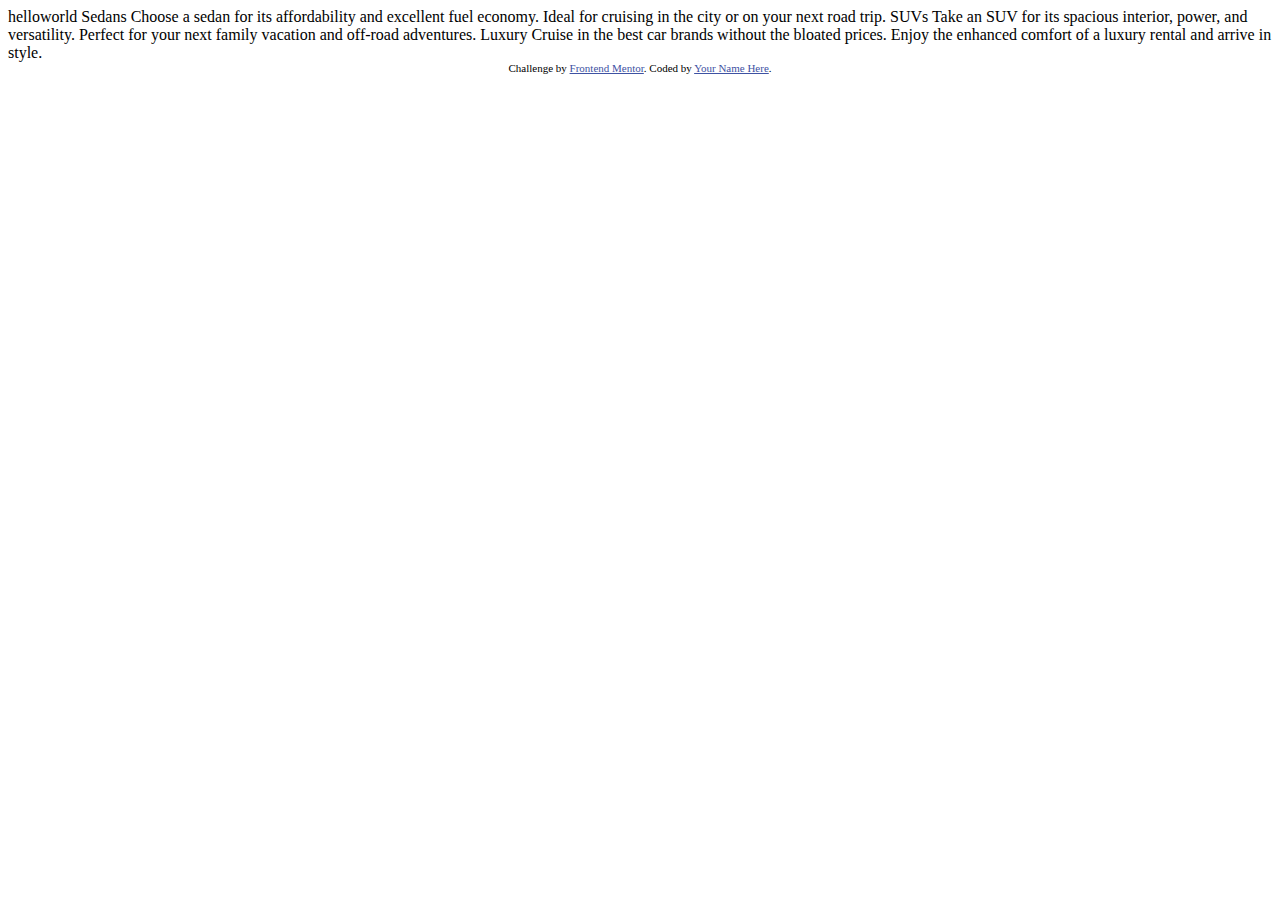
<file: 3-column-preview-card-component-main/index.html>
<!DOCTYPE html>
<html lang="en">
<head>
  <meta charset="UTF-8">
  <meta name="viewport" content="width=device-width, initial-scale=1.0"> <!-- displays site properly based on user's device -->

  <link rel="icon" type="image/png" sizes="32x32" href="./images/favicon-32x32.png">
  
  <title>Frontend Mentor | 3-column preview card component</title>

  <!-- Feel free to remove these styles or customise in your own stylesheet 👍 -->
  <style>
    .attribution { font-size: 11px; text-align: center; }
    .attribution a { color: hsl(228, 45%, 44%); }
  </style>
</head>
<body>
  helloworld
  Sedans
  Choose a sedan for its affordability and excellent fuel economy. Ideal for cruising in the city 
  or on your next road trip.

  SUVs
  Take an SUV for its spacious interior, power, and versatility. Perfect for your next family vacation 
  and off-road adventures.

  Luxury
  Cruise in the best car brands without the bloated prices. Enjoy the enhanced comfort of a luxury 
  rental and arrive in style.
  
  <div class="attribution">
    Challenge by <a href="https://www.frontendmentor.io?ref=challenge" target="_blank">Frontend Mentor</a>. 
    Coded by <a href="#">Your Name Here</a>.
  </div>
</body>
</html>
</file>
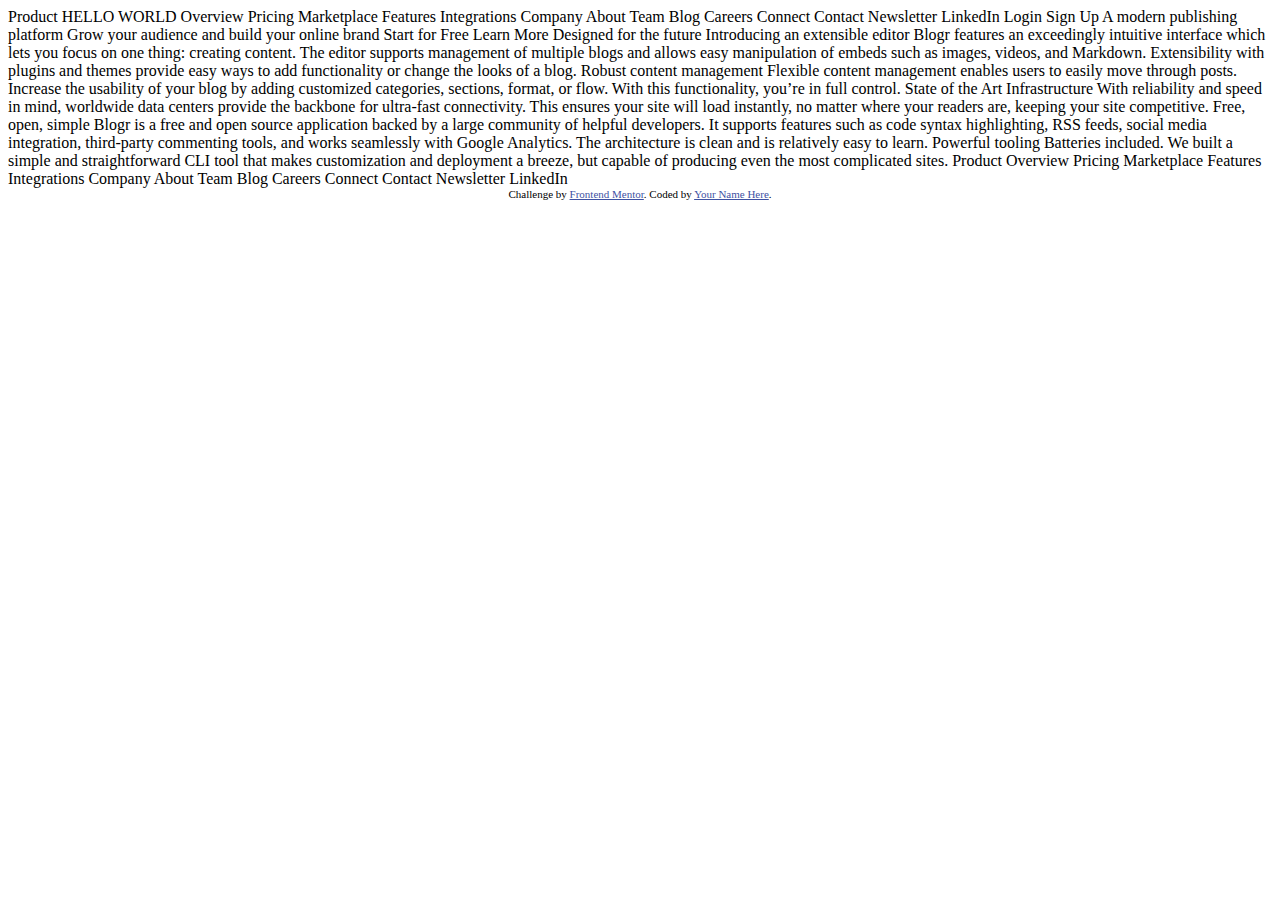
<file: blogr-landing-page-main/index.html>
<!DOCTYPE html>
<html lang="en">
<head>
  <meta charset="UTF-8">
  <meta name="viewport" content="width=device-width, initial-scale=1.0"> <!-- displays site properly based on user's device -->

  <link rel="icon" type="image/png" sizes="32x32" href="./images/favicon-32x32.png">
  
  <title>Frontend Mentor | [Blogr]</title>

  <!-- Feel free to remove these styles or customise in your own stylesheet 👍 -->
  <style>
    .attribution { font-size: 11px; text-align: center; }
    .attribution a { color: hsl(228, 45%, 44%); }
  </style>
</head>
<body>
  Product
  HELLO WORLD

  Overview
  Pricing
  Marketplace
  Features
  Integrations

  Company

  About
  Team
  Blog
  Careers

  Connect

  Contact
  Newsletter
  LinkedIn
  
  Login
  Sign Up

  A modern publishing platform
  Grow your audience and build your online brand

  Start for Free
  Learn More

  Designed for the future

  Introducing an extensible editor
  Blogr features an exceedingly intuitive interface which lets you focus on one thing: creating content. 
  The editor supports management of multiple blogs and allows easy manipulation of embeds such as images, 
  videos, and Markdown. Extensibility with plugins and themes provide easy ways to add functionality or 
  change the looks of a blog.

  Robust content management
  Flexible content management enables users to easily move through posts. Increase the usability of your blog 
  by adding customized categories, sections, format, or flow. With this functionality, you’re in full control.

  State of the Art Infrastructure
  With reliability and speed in mind, worldwide data centers provide the backbone for ultra-fast connectivity. 
  This ensures your site will load instantly, no matter where your readers are, keeping your site competitive.

  Free, open, simple
  Blogr is a free and open source application backed by a large community of helpful developers. It supports 
  features such as code syntax highlighting, RSS feeds, social media integration, third-party commenting tools, 
  and works seamlessly with Google Analytics. The architecture is clean and is relatively easy to learn.

  Powerful tooling
  Batteries included. We built a simple and straightforward CLI tool that makes customization and deployment a breeze, but
  capable of producing even the most complicated sites.

  Product

  Overview
  Pricing
  Marketplace
  Features
  Integrations

  Company

  About
  Team
  Blog
  Careers

  Connect
  
  Contact
  Newsletter
  LinkedIn

  <div class="attribution">
    Challenge by <a href="https://www.frontendmentor.io?ref=challenge" target="_blank">Frontend Mentor</a>. 
    Coded by <a href="#">Your Name Here</a>.
  </div>
</body>
</html>
</file>
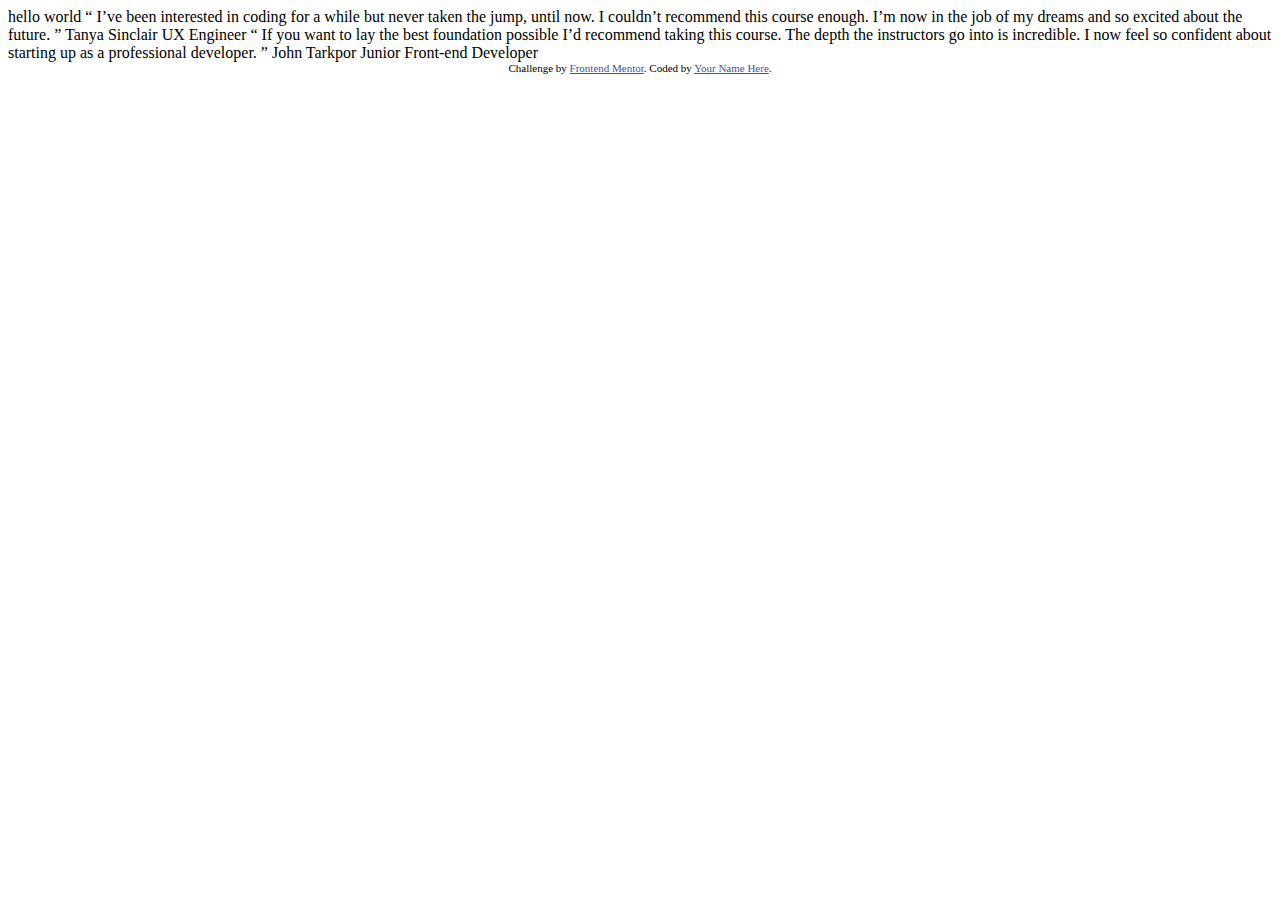
<file: coding-bootcamp-testimonials-slider-master/index.html>
<!DOCTYPE html>
<html lang="en">
<head>
  <meta charset="UTF-8">
  <meta name="viewport" content="width=device-width, initial-scale=1.0"> <!-- displays site properly based on user's device -->

  <link rel="icon" type="image/png" sizes="32x32" href="./images/favicon-32x32.png">
  
  <title>Frontend Mentor | Coding Bootcamp Testimonials Slider</title>

  <!-- Feel free to remove these styles or customise in your own stylesheet 👍 -->
  <style>
    .attribution { font-size: 11px; text-align: center; }
    .attribution a { color: hsl(228, 45%, 44%); }
  </style>
</head>
<body>
  hello world

  “ I’ve been interested in coding for a while but never taken the jump, until now. 
  I couldn’t recommend this course enough. I’m now in the job of my dreams and so 
  excited about the future. ”

  Tanya Sinclair
  UX Engineer

  “ If you want to lay the best foundation possible I’d recommend taking this course. 
  The depth the instructors go into is incredible. I now feel so confident about 
  starting up as a professional developer. ”

  John Tarkpor
  Junior Front-end Developer
  
  <div class="attribution">
    Challenge by <a href="https://www.frontendmentor.io?ref=challenge" target="_blank">Frontend Mentor</a>. 
    Coded by <a href="#">Your Name Here</a>.
  </div>
</body>
</html>
</file>
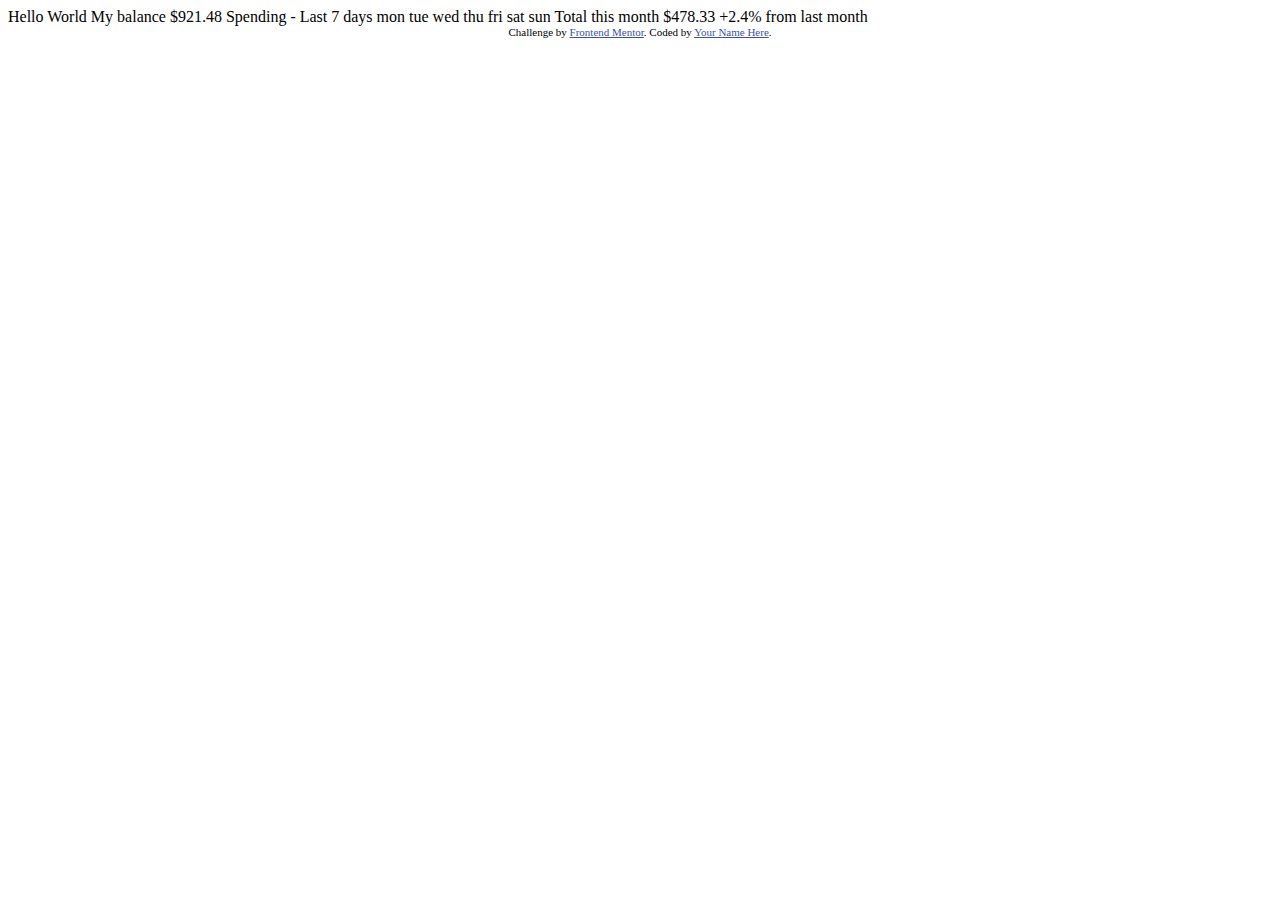
<file: expenses-chart-component-main/index.html>
<!DOCTYPE html>
<html lang="en">
<head>
  <meta charset="UTF-8">
  <meta name="viewport" content="width=device-width, initial-scale=1.0"> <!-- displays site properly based on user's device -->

  <link rel="icon" type="image/png" sizes="32x32" href="./images/favicon-32x32.png">
  
  <title>Frontend Mentor | Expenses chart component</title>

  <!-- Feel free to remove these styles or customise in your own stylesheet 👍 -->
  <style>
    .attribution { font-size: 11px; text-align: center; }
    .attribution a { color: hsl(228, 45%, 44%); }
  </style>
</head>
<body>
  Hello World

  My balance
  $921.48

  Spending - Last 7 days

  mon
  tue
  wed
  thu
  fri
  sat
  sun

  Total this month
  $478.33

  +2.4%
  from last month
  
  <div class="attribution">
    Challenge by <a href="https://www.frontendmentor.io?ref=challenge" target="_blank">Frontend Mentor</a>. 
    Coded by <a href="#">Your Name Here</a>.
  </div>
</body>
</html>
</file>
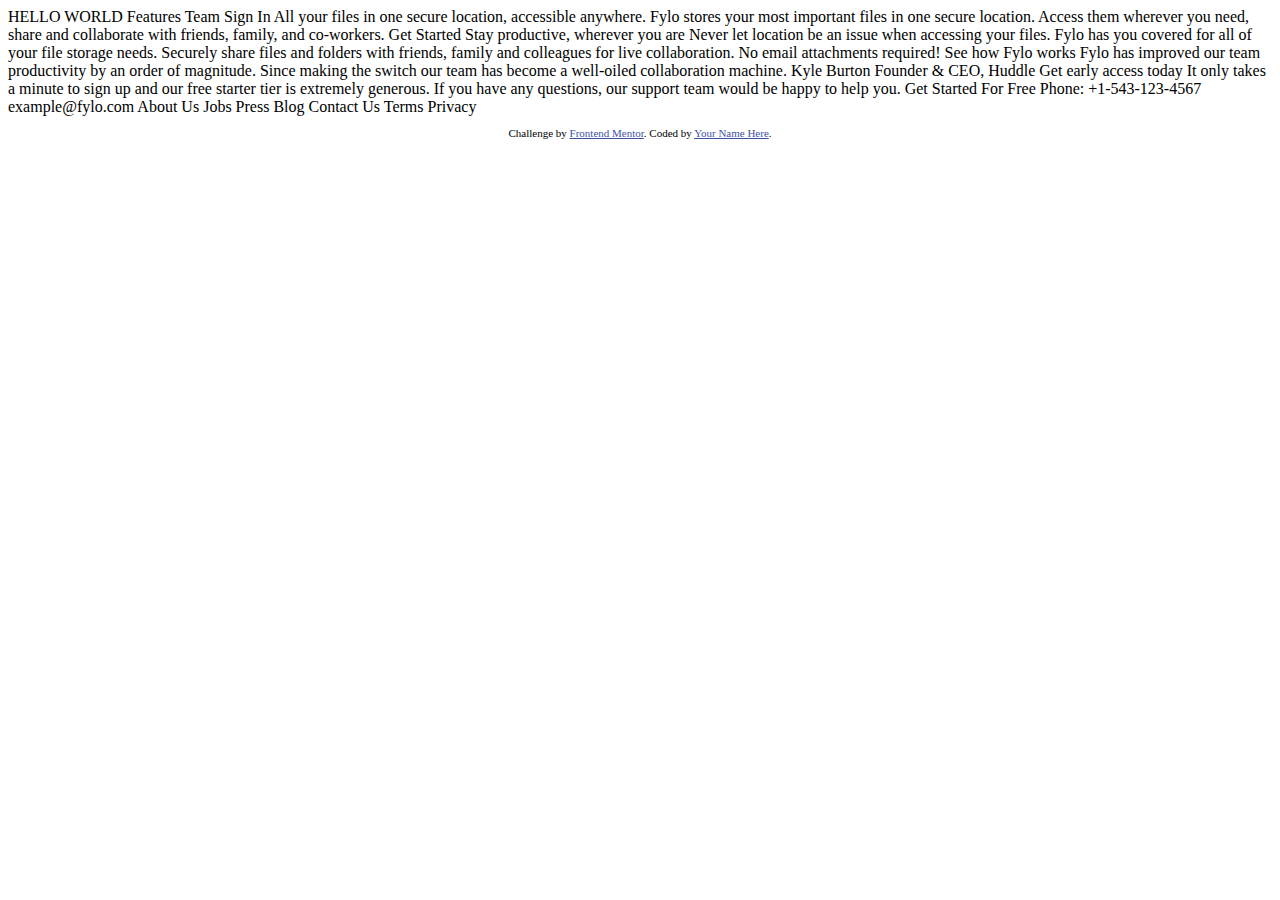
<file: fylo-landing-page-with-two-column-layout-master/index.html>
<!DOCTYPE html>
<html lang="en">
<head>
  <meta charset="UTF-8">
  <meta name="viewport" content="width=device-width, initial-scale=1.0"> <!-- displays site properly based on user's device -->

  <link rel="icon" type="image/png" sizes="32x32" href="./images/favicon-32x32.png">
  
  <title>Frontend Mentor | Fylo landing page with two column layout</title>

  <!-- Feel free to remove these styles or customise in your own stylesheet 👍 -->
  <style>
    .attribution { font-size: 11px; text-align: center; }
    .attribution a { color: hsl(228, 45%, 44%); }
  </style>
</head>
<body>
  HELLO WORLD

  Features
  Team
  Sign In

  All your files in one secure location, accessible anywhere.

  Fylo stores your most important files in one secure location. 
  Access them wherever you need, share and collaborate with friends, 
  family, and co-workers.

  Get Started

  Stay productive, wherever you are

  Never let location be an issue when accessing your files. Fylo has you 
  covered for all of your file storage needs.

  Securely share files and folders with friends, family and colleagues for 
  live collaboration. No email attachments required!

  See how Fylo works

  Fylo has improved our team productivity by an order of magnitude. Since 
  making the switch our team has become a well-oiled collaboration machine.

  Kyle Burton
  Founder & CEO, Huddle

  Get early access today

  It only takes a minute to sign up and our free starter tier is extremely generous. 
  If you have any questions, our support team would be happy to help you.

  Get Started For Free

  Phone: +1-543-123-4567
  example@fylo.com

  About Us
  Jobs
  Press
  Blog

  Contact Us
  Terms
  Privacy

  <footer>
    <p class="attribution">
      Challenge by <a href="https://www.frontendmentor.io?ref=challenge" target="_blank">Frontend Mentor</a>. 
      Coded by <a href="#">Your Name Here</a>.
    </p>
  </footer>
</body>
</html>
</file>
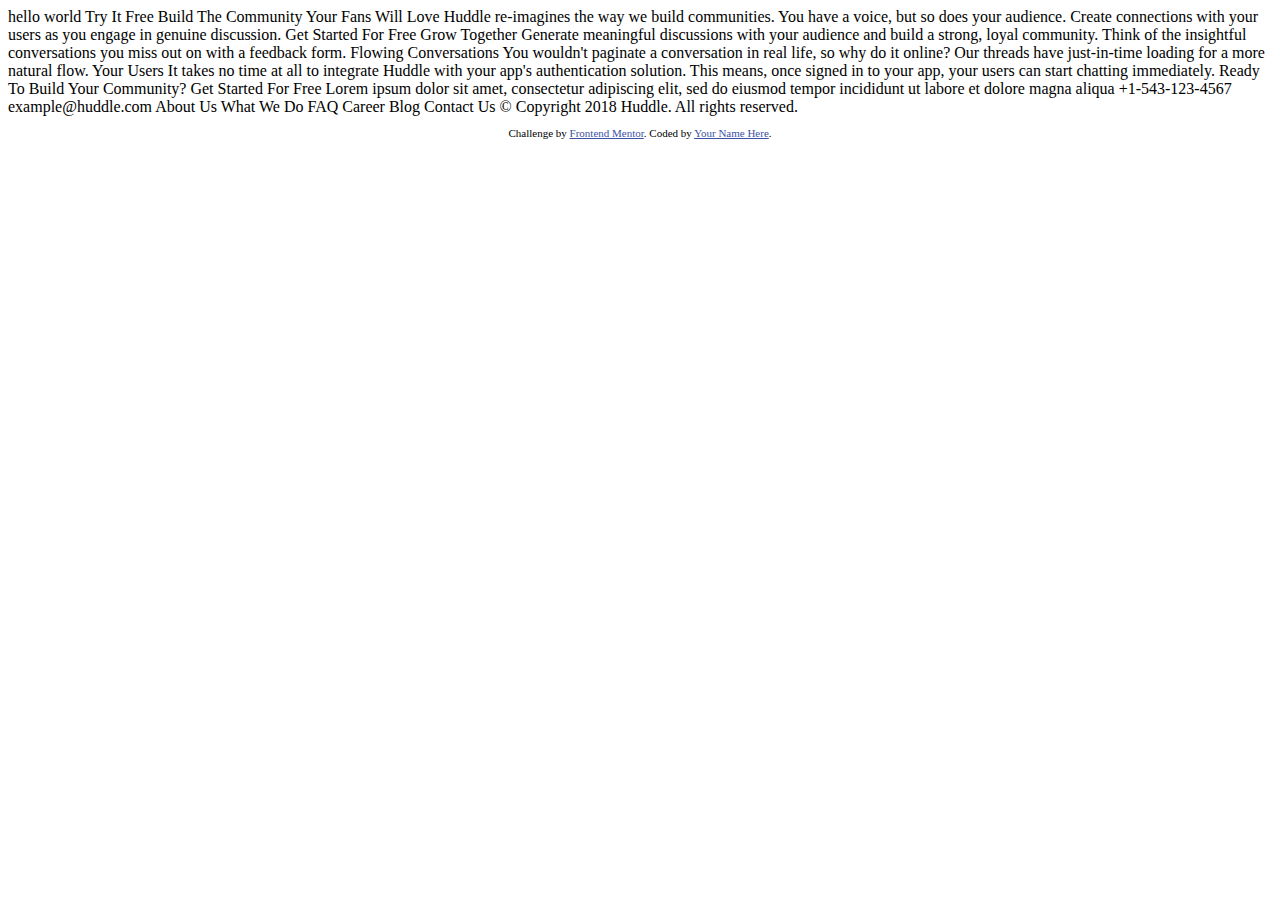
<file: huddle-landing-page-with-alternating-feature-blocks-master/index.html>
<!DOCTYPE html>
<html lang="en">
<head>
  <meta charset="UTF-8">
  <meta name="viewport" content="width=device-width, initial-scale=1.0"> <!-- displays site properly based on user's device -->

  <link rel="icon" type="image/png" sizes="32x32" href="./images/favicon-32x32.png">
  
  <title>Frontend Mentor | Huddle landing page with alternating feature blocks</title>

  <!-- Feel free to remove these styles or customise in your own stylesheet 👍 -->
  <style>
    .attribution { font-size: 11px; text-align: center; }
    .attribution a { color: hsl(228, 45%, 44%); }
  </style>
</head>
<body>
hello world
  Try It Free

  Build The Community Your Fans Will Love

  Huddle re-imagines the way we build communities. You have a voice, but so does your audience. 
  Create connections with your users as you engage in genuine discussion. 

  Get Started For Free

  Grow Together

  Generate meaningful discussions with your audience and build a strong, loyal community. 
  Think of the insightful conversations you miss out on with a feedback form. 

  Flowing Conversations

  You wouldn't paginate a conversation in real life, so why do it online? Our threads 
  have just-in-time loading for a more natural flow.

  Your Users

  It takes no time at all to integrate Huddle with your app's authentication solution. 
  This means, once signed in to your app, your users can start chatting immediately.

  Ready To Build Your Community?

  Get Started For Free

  Lorem ipsum dolor sit amet, consectetur adipiscing elit, sed do eiusmod tempor 
  incididunt ut labore et dolore magna aliqua

  +1-543-123-4567
  example@huddle.com

  About Us
  What We Do
  FAQ

  Career
  Blog
  Contact Us

  &copy; Copyright 2018 Huddle. All rights reserved.

  <footer>
    <p class="attribution">
      Challenge by <a href="https://www.frontendmentor.io?ref=challenge" target="_blank">Frontend Mentor</a>. 
      Coded by <a href="#">Your Name Here</a>.
    </p>
  </footer>
</body>
</html>
</file>
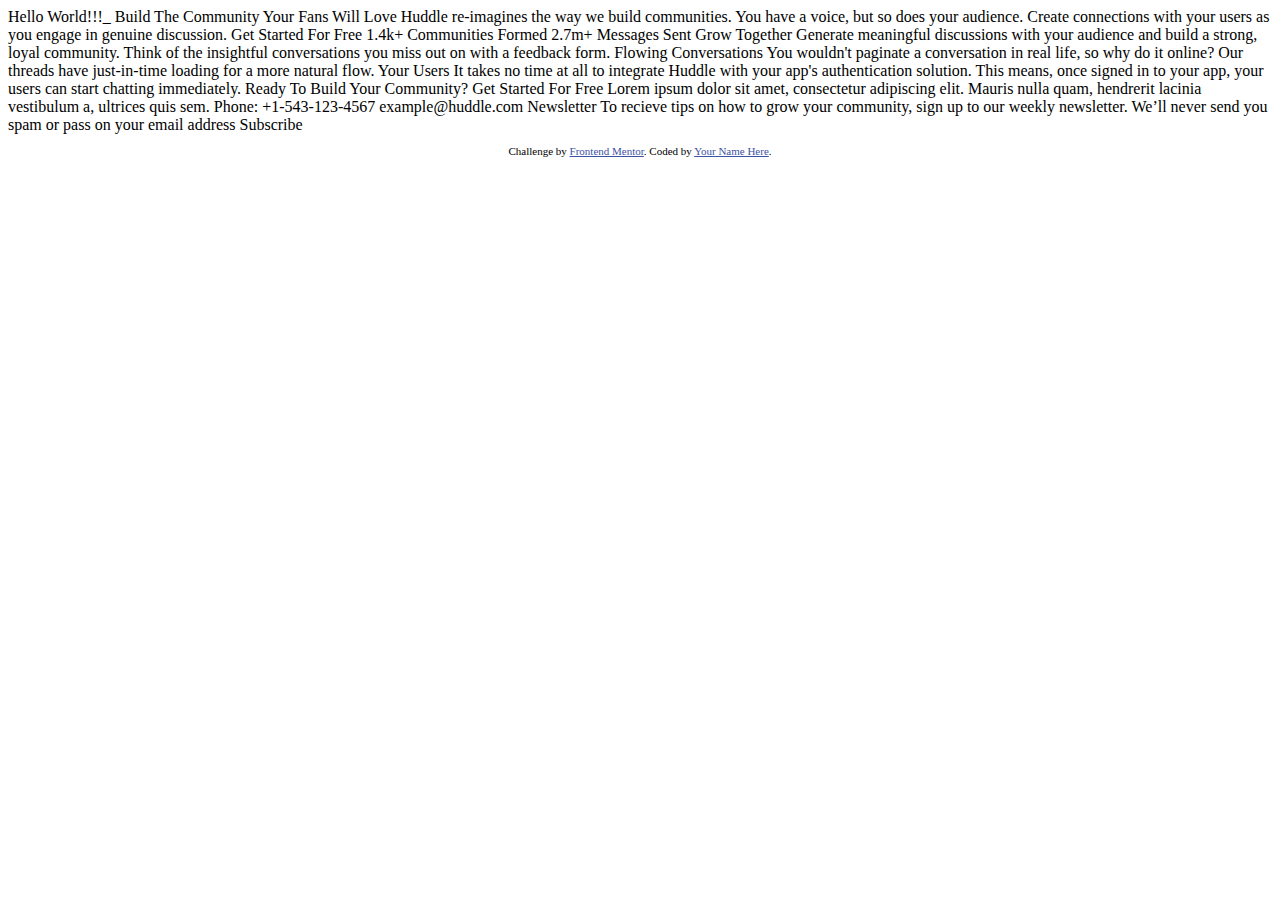
<file: huddle-landing-page-with-curved-sections-master/index.html>
<!DOCTYPE html>
<html lang="en">
<head>
  <meta charset="UTF-8">
  <meta name="viewport" content="width=device-width, initial-scale=1.0"> <!-- displays site properly based on user's device -->

  <link rel="icon" type="image/png" sizes="32x32" href="./images/favicon-32x32.png">
  
  <title>Frontend Mentor | Huddle landing page with curved sections</title>

  <!-- Feel free to remove these styles or customise in your own stylesheet 👍 -->
  <style>
    .attribution { font-size: 11px; text-align: center; }
    .attribution a { color: hsl(228, 45%, 44%); }
  </style>
</head>
<body>
Hello World!!!_

  Build The Community Your Fans Will Love

  Huddle re-imagines the way we build communities. You have a voice, but so does 
  your audience. Create connections with your users as you engage in genuine discussion. 

  Get Started For Free

  1.4k+
  Communities Formed

  2.7m+
  Messages Sent

  Grow Together
  Generate meaningful discussions with your audience and build a strong, loyal community. 
  Think of the insightful conversations you miss out on with a feedback form. 

  Flowing Conversations
  You wouldn't paginate a conversation in real life, so why do it online? Our threads have 
  just-in-time loading for a more natural flow.

  Your Users
  It takes no time at all to integrate Huddle with your app's authentication solution. This means, 
  once signed in to your app, your users can start chatting immediately.

  Ready To Build Your Community?
  Get Started For Free

  Lorem ipsum dolor sit amet, consectetur adipiscing elit. Mauris nulla quam, hendrerit lacinia 
  vestibulum a, ultrices quis sem.
  
  Phone: +1-543-123-4567
  example@huddle.com

  Newsletter
  To recieve tips on how to grow your community, sign up to our weekly newsletter. We’ll never 
  send you spam or pass on your email address

  Subscribe

  <footer>
    <p class="attribution">
      Challenge by <a href="https://www.frontendmentor.io?ref=challenge" target="_blank">Frontend Mentor</a>. 
      Coded by <a href="#">Your Name Here</a>.
    </p>
  </footer>
</body>
</html>
</file>
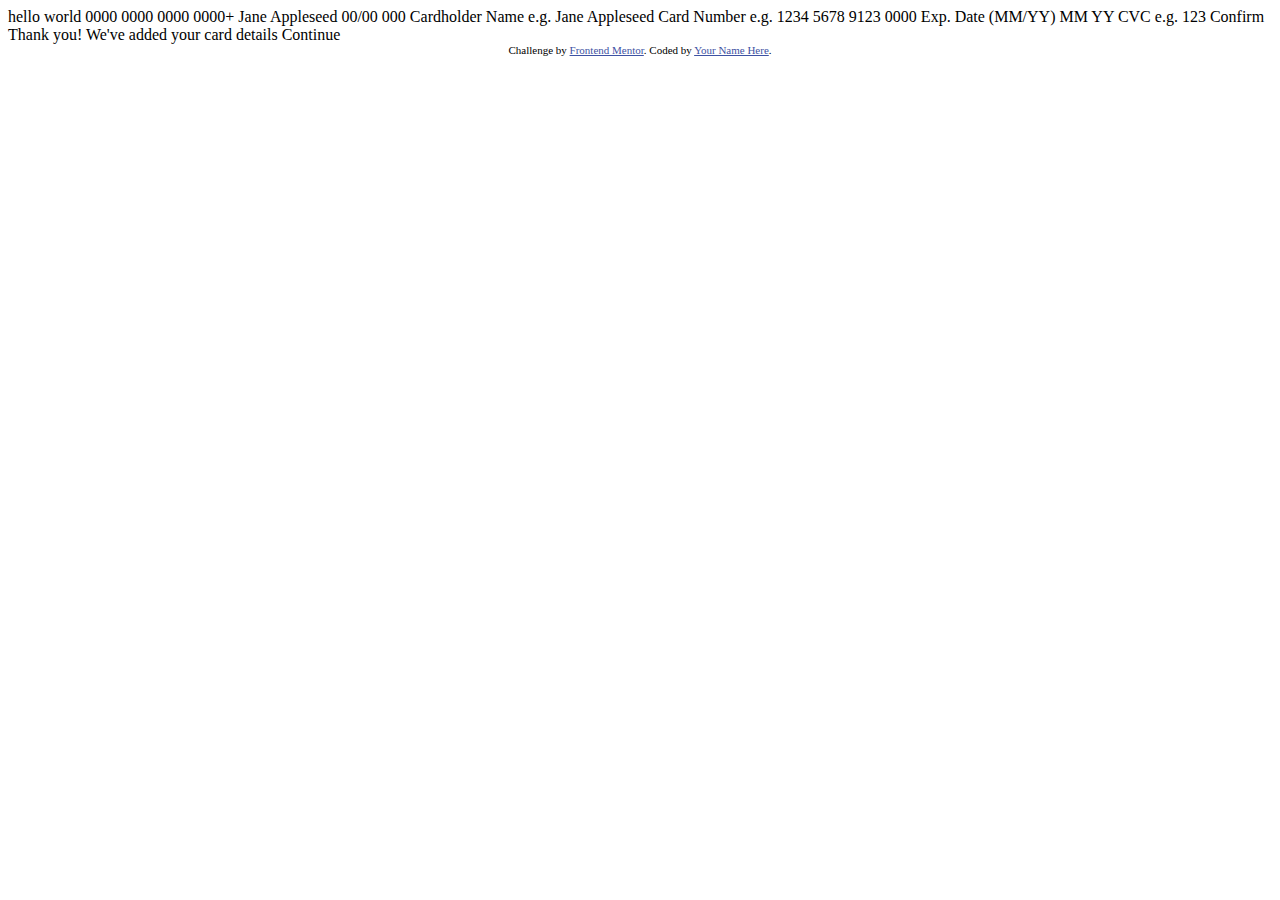
<file: interactive-card-details-form-main/index.html>
<!DOCTYPE html>
<html lang="en">
<head>
  <meta charset="UTF-8">
  <meta name="viewport" content="width=device-width, initial-scale=1.0"> <!-- displays site properly based on user's device -->

  <link rel="icon" type="image/png" sizes="32x32" href="./images/favicon-32x32.png">
  
  <title>Frontend Mentor | Interactive card details form</title>

  <!-- Feel free to remove these styles or customise in your own stylesheet 👍 -->
  <style>
    .attribution { font-size: 11px; text-align: center; }
    .attribution a { color: hsl(228, 45%, 44%); }
  </style>
</head>
<body>
hello world
  0000 0000 0000 0000+
  Jane Appleseed
  00/00

  000

  Cardholder Name
  e.g. Jane Appleseed

  Card Number
  e.g. 1234 5678 9123 0000

  Exp. Date (MM/YY)
  MM
  YY

  CVC
  e.g. 123

  Confirm

  <!-- Completed state start -->

  Thank you!
  We've added your card details
  Continue
  
  <div class="attribution">
    Challenge by <a href="https://www.frontendmentor.io?ref=challenge" target="_blank">Frontend Mentor</a>. 
    Coded by <a href="#">Your Name Here</a>.
  </div>
</body>
</html>
</file>
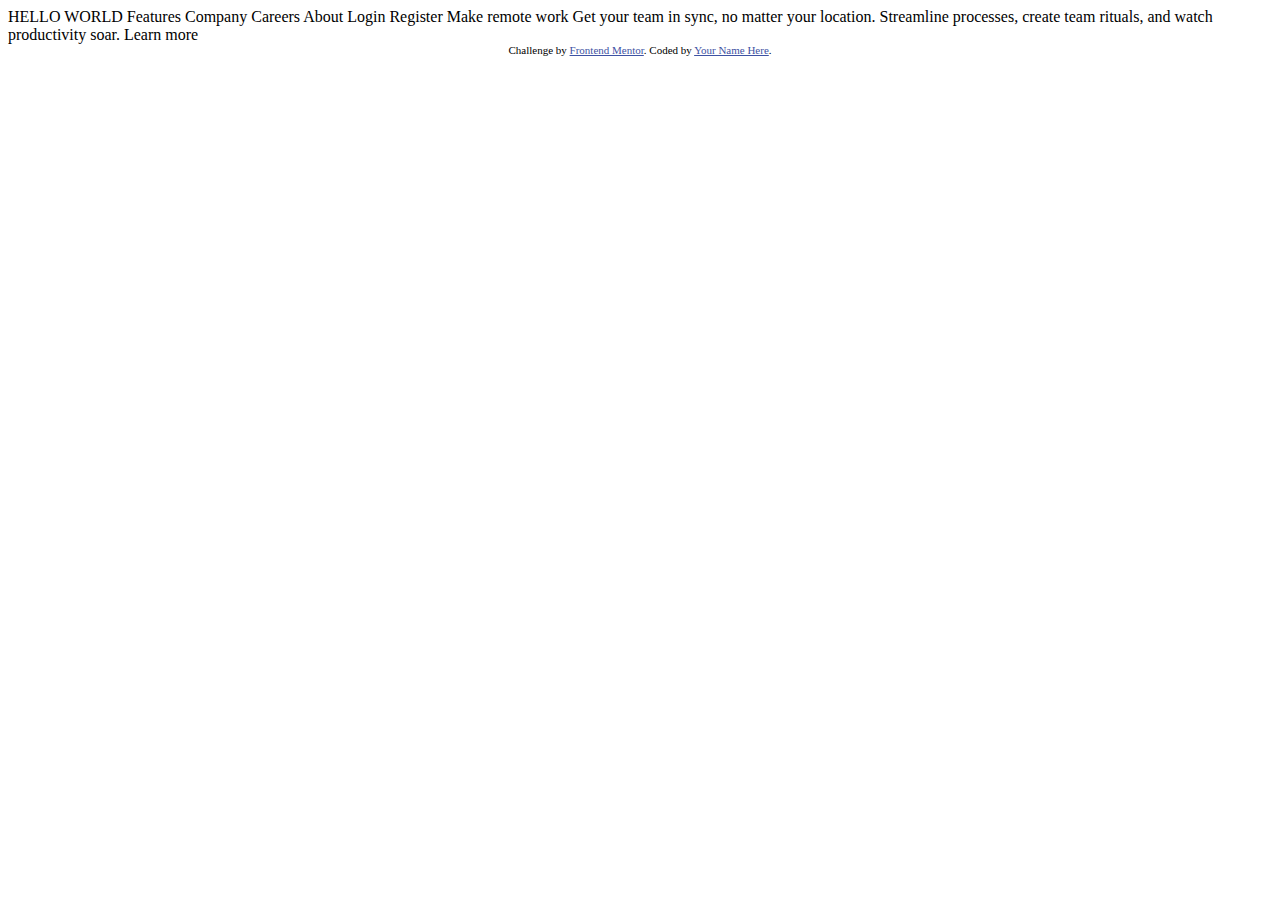
<file: intro-section-with-dropdown-navigation-main/index.html>
<!DOCTYPE html>
<html lang="en">
<head>
  <meta charset="UTF-8">
  <meta name="viewport" content="width=device-width, initial-scale=1.0"> <!-- displays site properly based on user's device -->

  <link rel="icon" type="image/png" sizes="32x32" href="./images/favicon-32x32.png">
  
  <title>Frontend Mentor | Intro section with dropdown navigation</title>

  <!-- Feel free to remove these styles or customise in your own stylesheet 👍 -->
  <style>
    .attribution { font-size: 11px; text-align: center; }
    .attribution a { color: hsl(228, 45%, 44%); }
  </style>
</head>
<body>
HELLO WORLD

  Features
  Company
  Careers
  About

  Login
  Register

  Make remote work

  Get your team in sync, no matter your location. Streamline processes, 
  create team rituals, and watch productivity soar.

  Learn more
  
  <div class="attribution">
    Challenge by <a href="https://www.frontendmentor.io?ref=challenge" target="_blank">Frontend Mentor</a>. 
    Coded by <a href="#">Your Name Here</a>.
  </div>
</body>
</html>
</file>
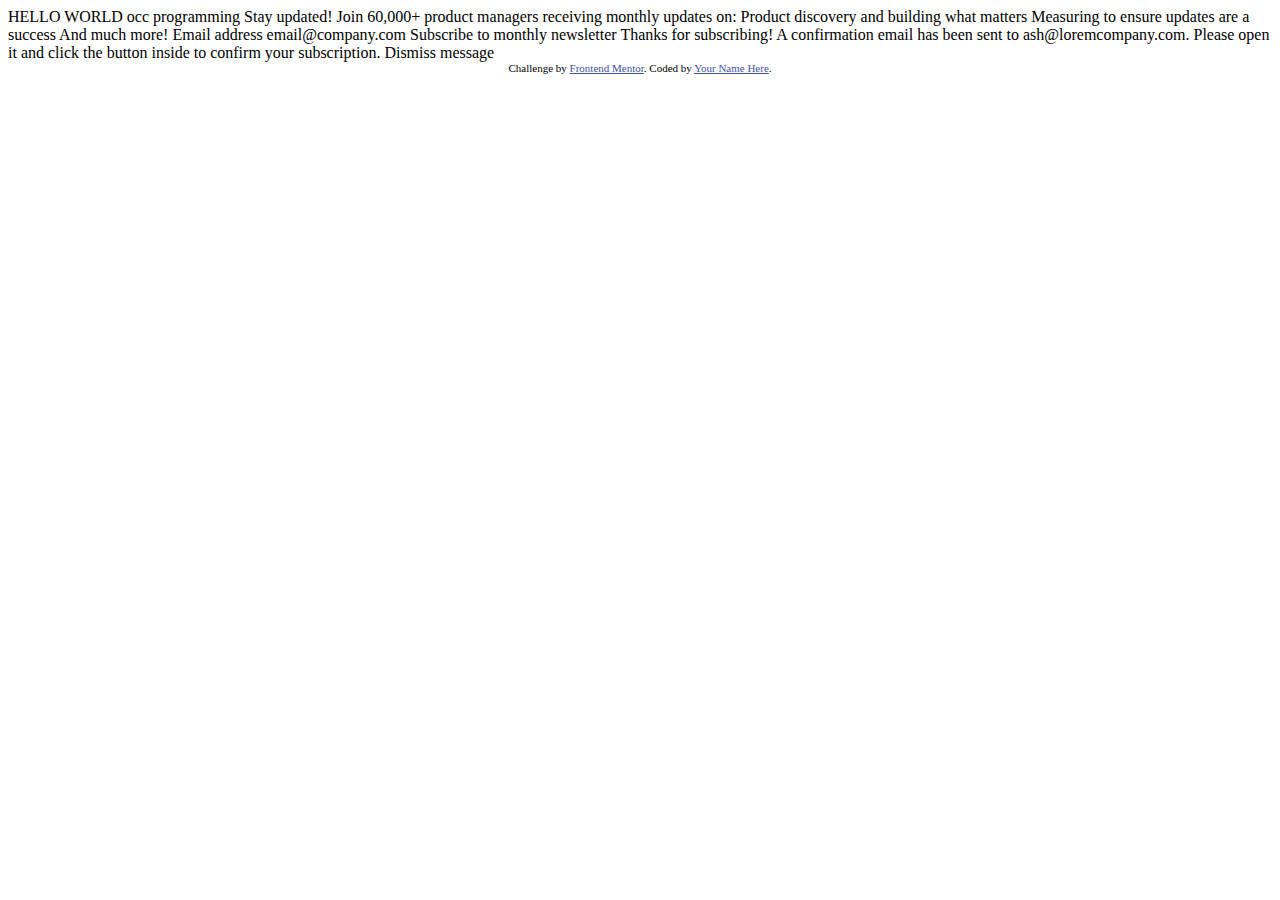
<file: newsletter-sign-up-with-success-message-main/index.html>
<!DOCTYPE html>
<html lang="en">
<head>
  <meta charset="UTF-8">
  <meta name="viewport" content="width=device-width, initial-scale=1.0"> <!-- displays site properly based on user's device -->

  <link rel="icon" type="image/png" sizes="32x32" href="./assets/images/favicon-32x32.png">
  
  <title>Frontend Mentor | Newsletter sign-up form with success message</title>

  <!-- Feel free to remove these styles or customise in your own stylesheet 👍 -->
  <style>
    .attribution { font-size: 11px; text-align: center; }
    .attribution a { color: hsl(228, 45%, 44%); }
  </style>
</head>
<body>
  HELLO WORLD
   occ programming
   
  <!-- Sign-up form start -->

  Stay updated!

  Join 60,000+ product managers receiving monthly updates on:

  Product discovery and building what matters
  Measuring to ensure updates are a success
  And much more!

  Email address
  email@company.com

  Subscribe to monthly newsletter

  <!-- Sign-up form end -->

  <!-- Success message start -->

  Thanks for subscribing!

  A confirmation email has been sent to ash@loremcompany.com. 
  Please open it and click the button inside to confirm your subscription.

  Dismiss message

  <!-- Success message end -->
  
  <div class="attribution">
    Challenge by <a href="https://www.frontendmentor.io?ref=challenge" target="_blank">Frontend Mentor</a>. 
    Coded by <a href="#">Your Name Here</a>.
  </div>
</body>
</html>
</file>
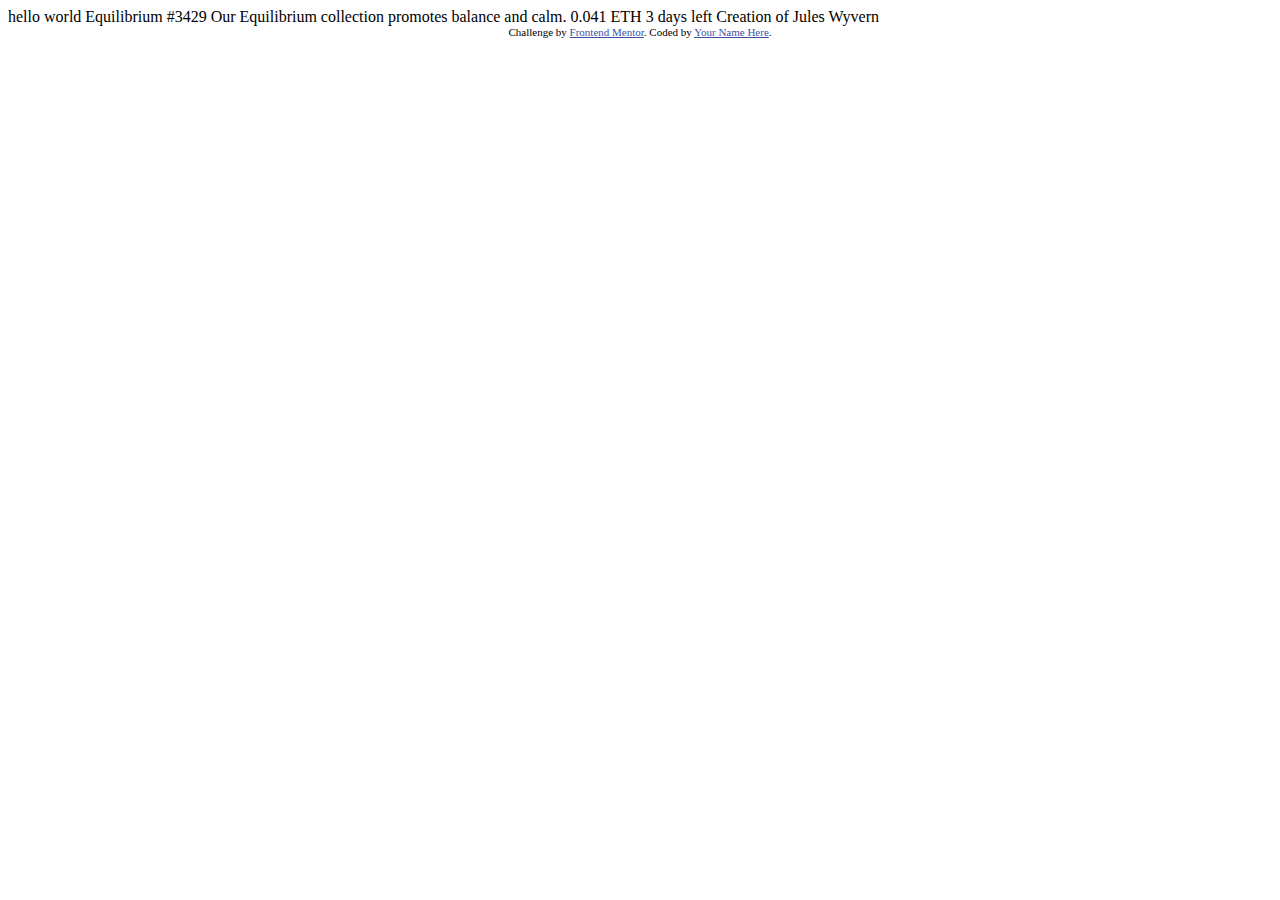
<file: nft-preview-card-component-main/index.html>
<!DOCTYPE html>
<html lang="en">
<head>
  <meta charset="UTF-8">
  <meta name="viewport" content="width=device-width, initial-scale=1.0"> <!-- displays site properly based on user's device -->

  <link rel="icon" type="image/png" sizes="32x32" href="./images/favicon-32x32.png">
  
  <title>Frontend Mentor | NFT preview card component</title>

  <!-- Feel free to remove these styles or customise in your own stylesheet 👍 -->
  <style>
    .attribution { font-size: 11px; text-align: center; }
    .attribution a { color: hsl(228, 45%, 44%); }
  </style>
</head>
<body>
  hello world

  Equilibrium #3429

  Our Equilibrium collection promotes balance and calm.

  0.041 ETH
  3 days left
  
  Creation of Jules Wyvern

  <div class="attribution">
    Challenge by <a href="https://www.frontendmentor.io?ref=challenge" target="_blank">Frontend Mentor</a>. 
    Coded by <a href="#">Your Name Here</a>.
  </div>
</body>
</html>
</file>
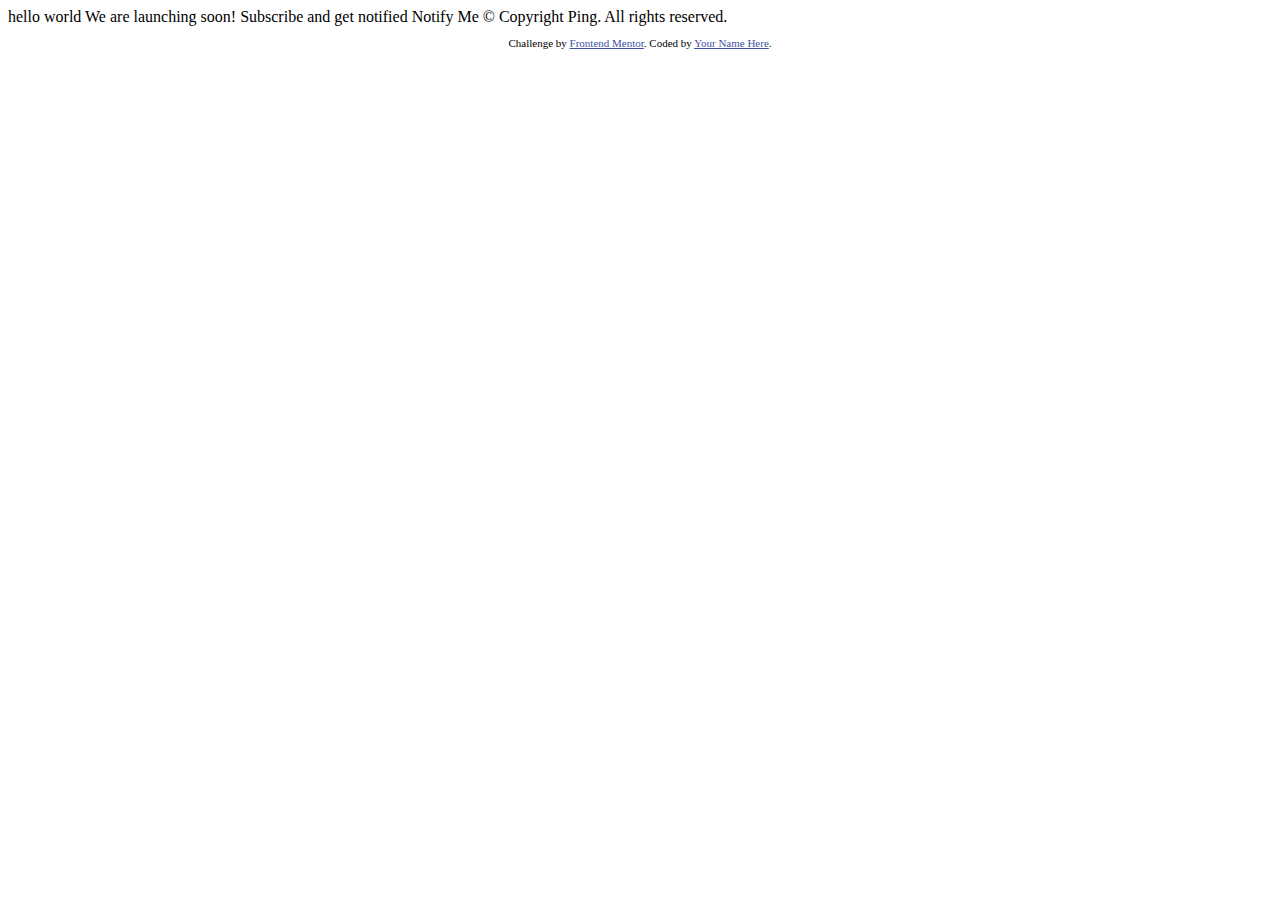
<file: ping-coming-soon-page-master/index.html>
<!DOCTYPE html>
<html lang="en">
<head>
  <meta charset="UTF-8">
  <meta name="viewport" content="width=device-width, initial-scale=1.0"> <!-- displays site properly based on user's device -->

  <link rel="icon" type="image/png" sizes="32x32" href="./images/favicon-32x32.png">
  
  <title>Frontend Mentor | Ping coming soon page</title>

  <!-- Feel free to remove these styles or customise in your own stylesheet 👍 -->
  <style>
    .attribution { font-size: 11px; text-align: center; }
    .attribution a { color: hsl(228, 45%, 44%); }
  </style>
</head>
<body>
  hello world

  We are launching soon!

  Subscribe and get notified

  Notify Me

  &copy; Copyright Ping. All rights reserved.

  <footer>
    <p class="attribution">
      Challenge by <a href="https://www.frontendmentor.io?ref=challenge" target="_blank">Frontend Mentor</a>. 
      Coded by <a href="#">Your Name Here</a>.
    </p>
  </footer>
</body>
</html>
</file>
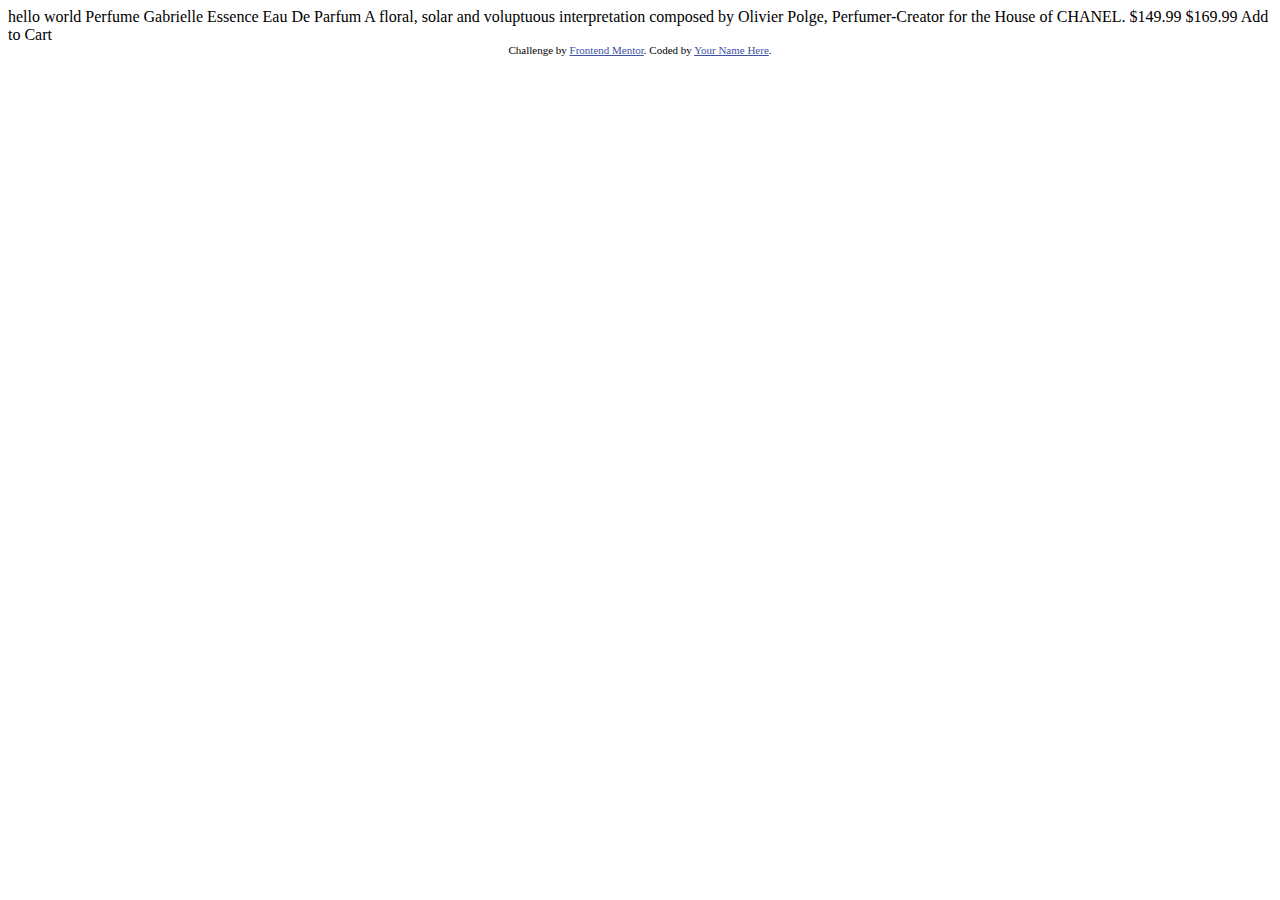
<file: product-preview-card-component-main/index.html>
<!DOCTYPE html>
<html lang="en">
<head>
  <meta charset="UTF-8">
  <meta name="viewport" content="width=device-width, initial-scale=1.0"> <!-- displays site properly based on user's device -->

  <link rel="icon" type="image/png" sizes="32x32" href="./images/favicon-32x32.png">
  
  <title>Frontend Mentor | Product preview card component</title>

  <!-- Feel free to remove these styles or customise in your own stylesheet 👍 -->
  <style>
    .attribution { font-size: 11px; text-align: center; }
    .attribution a { color: hsl(228, 45%, 44%); }
  </style>
</head>
<body>
  hello world
  Perfume

  Gabrielle Essence Eau De Parfum

  A floral, solar and voluptuous interpretation composed by Olivier Polge, 
  Perfumer-Creator for the House of CHANEL.

  $149.99
  $169.99

  Add to Cart
  
  <div class="attribution">
    Challenge by <a href="https://www.frontendmentor.io?ref=challenge" target="_blank">Frontend Mentor</a>. 
    Coded by <a href="#">Your Name Here</a>.
  </div>
</body>
</html>
</file>
